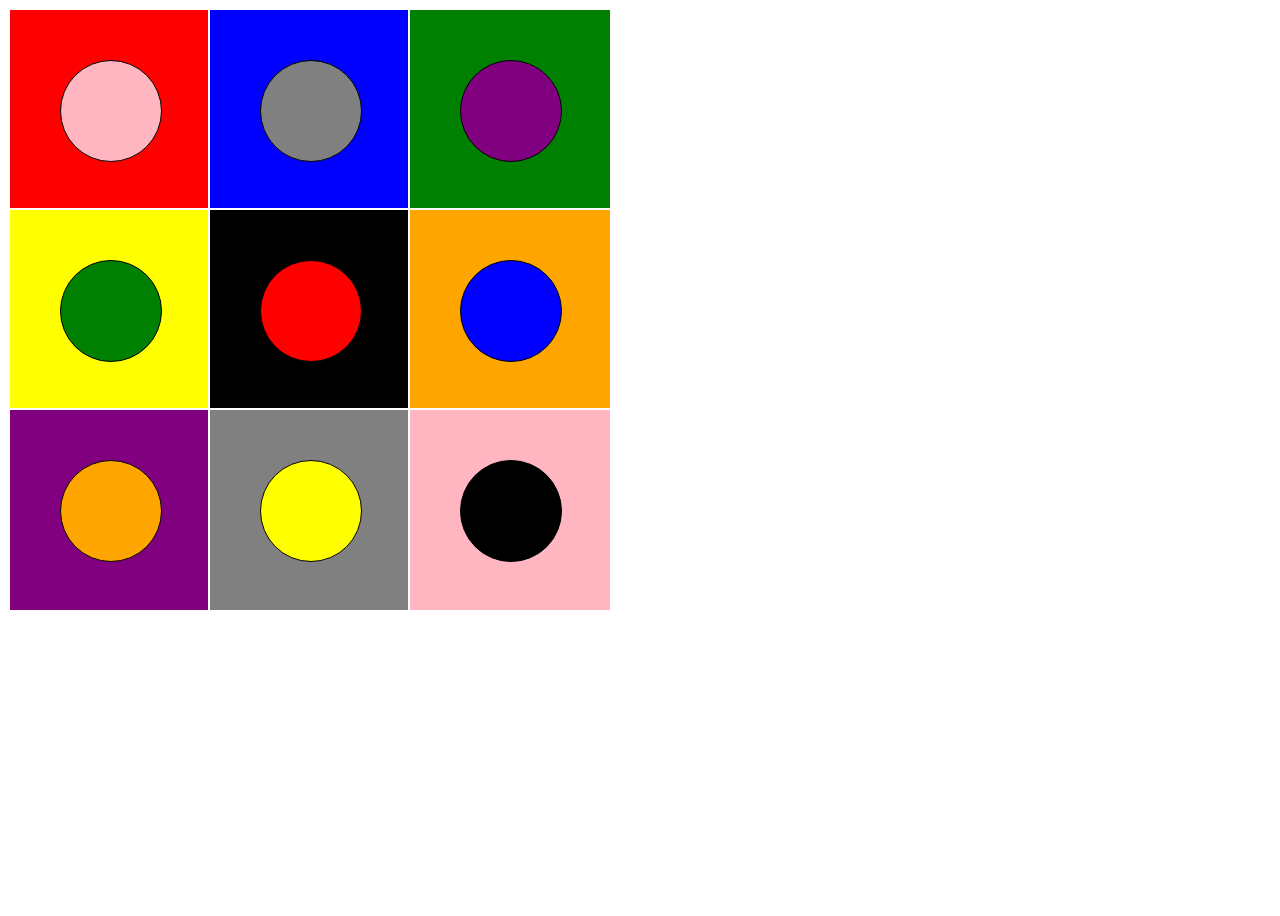
<file: index.html>
<!DOCTYPE html>
<html lang="en">
<link rel="stylesheet" href="css/style.css">

<head>
    <meta charset="UTF-8">
    <title>Document</title>
</head>

<body>
    <div id="container">
        <div class="small-box red">
            <div class="small-circle pinkc"></div>
        </div>
        <div class="small-box blue">
            <div class="small-circle grayc"></div>
        </div>
        <div class="small-box green">
            <div class="small-circle purplec"></div>
        </div>
        <div class="small-box yellow">
            <div class="small-circle greenc"></div>
        </div>
        <div class="small-box black">
            <div class="small-circle redc"></div>
        </div>
        <div class="small-box orange">
            <div class="small-circle bluec"></div>
        </div>
        <div class="small-box purple">
            <div class="small-circle orangec"></div>
        </div>
        <div class="small-box gray">
            <div class="small-circle yellowc"></div>
        </div>
        <div class="small-box pink">
            <div class="small-circle blackc"></div>
        </div>
    </div>

</body>

</html>
</file>
<file: css/style.css>
#container {
    width: 600px;
    height: 900px;
    background-color: white;
    position: relative;
}

.small-box {

    width: 200px;
    height: 200px;
    position: absolute;
    border: 2px solid white;
}


.red {
    background-color: red;


}

.blue {
    background-color: blue;
    left: 200px;
}


.green {

    background-color: green;
    left: 400px;
}

.yellow {

    background-color: yellow;
    top: 200px;

}

.black {

    background-color: black;
    top: 200px;
    left: 200px;

}

.orange {

    background-color: orange;
    top: 200px;
    left: 400px;

}

.purple {

    background-color: purple;
    top: 400px;

}

.gray {

    background-color: gray;
    top: 400px;
    left: 200px;
}

.pink {

    background-color: lightpink;
    left: 400px;
    top: 400px;
}

.small-circle {
    width: 100px;
    height: 100px;
    background-color: white;
    position: relative;
    border-radius: 50%;
    left: 25%;
    top: 25%; 
    border: 1px solid black;
}

.redc {
    background-color: red;


}

.bluec {
    background-color: blue;
  
}


.greenc {

    background-color: green;
 
}

.yellowc {

    background-color: yellow;
   

}

.blackc {

    background-color: black;
   

}

.orangec {

    background-color: orange;
  

}

.purplec {

    background-color: purple;
   

}

.grayc {

    background-color: gray;
 
}

.pinkc {

    background-color: lightpink;
  
}
</file>
